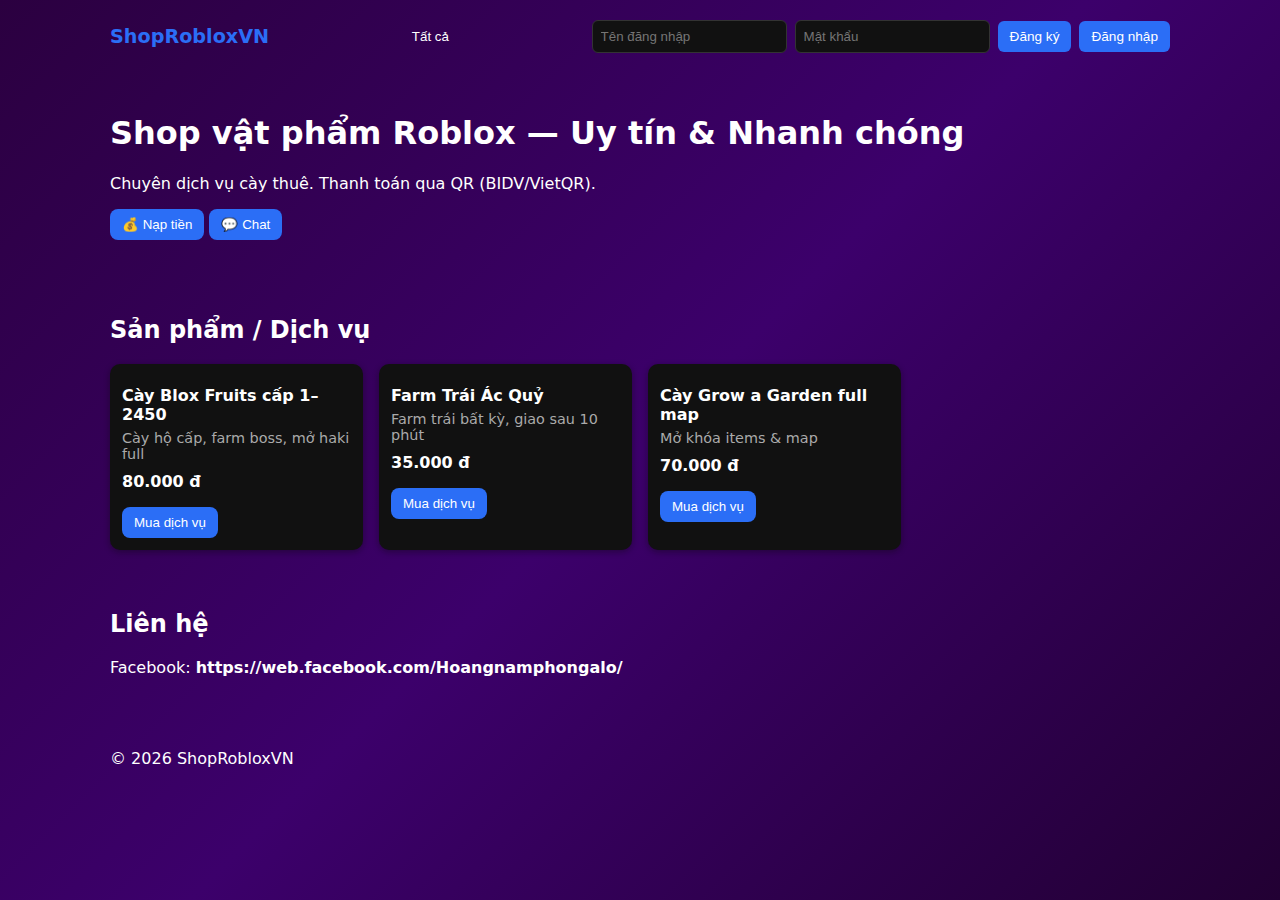
<file: index.html>
<!doctype html>
<html lang="vi">
<head>
  <meta charset="utf-8" />
  <meta name="viewport" content="width=device-width,initial-scale=1" />
  <title>Shop Roblox - Nạp tiền & Chat</title>
  <link rel="stylesheet" href="css/style.css" />
</head>
<body>
  <header class="site-header">
    <div class="container header-inner">
      <a class="logo" href="#">ShopRobloxVN</a>
      <nav class="nav">
        <button class="nav-btn" data-filter="all">Tất cả</button>
      </nav>
      <div class="contact-actions" id="headerActions">
        <!-- Auth UI injected here -->
      </div>
    </div>
  </header>

  <main>
    <section class="hero container">
      <h1>Shop vật phẩm Roblox — Uy tín & Nhanh chóng</h1>
      <p>Chuyên dịch vụ cày thuê. Thanh toán qua QR (BIDV/VietQR).</p>
      <div style="margin-top:12px;">
        <button class="btn" id="openTopUp">💰 Nạp tiền</button>
        <button class="btn" id="openChat">💬 Chat</button>
      </div>
    </section>

    <section class="container products-section">
      <h2>Sản phẩm / Dịch vụ</h2>
      <div id="productsGrid" class="products-grid"></div>
    </section>

    <section id="contact" class="container contact">
      <h2>Liên hệ</h2>
      <p>Facebook: <b>https://web.facebook.com/Hoangnamphongalo/</b></p>
    </section>
  </main>

  <footer class="site-footer">
    <div class="container">
      <p>&copy; <span id="year"></span> ShopRobloxVN</p>
    </div>
  </footer>

  <!-- TOP-UP MODAL -->
  <div id="topupModal" class="modal hidden">
    <div class="modal-panel">
      <button class="modal-close" id="topupClose">✕</button>
      <div id="topupContent">
        <h3>Nạp tiền (VND)</h3>
        <p>Quét mã QR bên dưới hoặc chuyển khoản theo thông tin tài khoản. Sau khi chuyển, chụp bill và gửi trong chat.</p>
        <div style="text-align:center">
          <img src="assets/maqrnganhang.png" alt="QR" style="max-width:260px;border-radius:8px;border:1px solid #ddd"/>
          <div style="margin-top:8px;color:#ddd">Ngân hàng: BIDV (VietQR)</div>
          <div style="margin-top:6px;color:#ddd">Tên chủ TK: HOANG HUE QUYNH</div>
          <div style="margin-top:6px;color:#ddd">Số TK: 8875505786</div>
        </div>
        <hr/>
        <div style="margin-top:8px;">
          <label>Số tiền (VND): <input id="topupAmount" type="number" min="1000" value="10000" /></label>
          <label style="display:block;margin-top:8px;">Mã giao dịch (nếu có): <input id="topupTxn" placeholder="Mã chuyển khoản (tùy chọn)"/></label>
          <label style="display:block;margin-top:8px;">Gửi ảnh bill (bắt buộc): <input id="topupBill" type="file" accept="image/*"/></label>
          <div style="margin-top:10px;"><button class="btn" id="confirmTopup">Tôi đã chuyển</button></div>
        </div>
      </div>
    </div>
  </div>

  <!-- CHAT MODAL -->
  <div id="chatModal" class="modal hidden">
    <div class="modal-panel" style="max-width:820px;">
      <button class="modal-close" id="chatClose">✕</button>
      <div id="chatArea">
        <div class="chat-left">
          <h3>Danh sách cuộc trò chuyện</h3>
          <div id="chatList"></div>
        </div>
        <div class="chat-right">
          <h3 id="chatTitle">Chat</h3>
          <div id="messagesBox" class="messagesBox"></div>
          <div class="chat-input">
            <input id="msgText" placeholder="Gõ tin nhắn..." />
            <input id="msgFile" type="file" accept="image/*" />
            <button class="btn" id="sendMsg">Gửi</button>
          </div>
        </div>
      </div>
    </div>
  </div>

  <script src="js/script.js"></script>
</body>
</html>
</file>
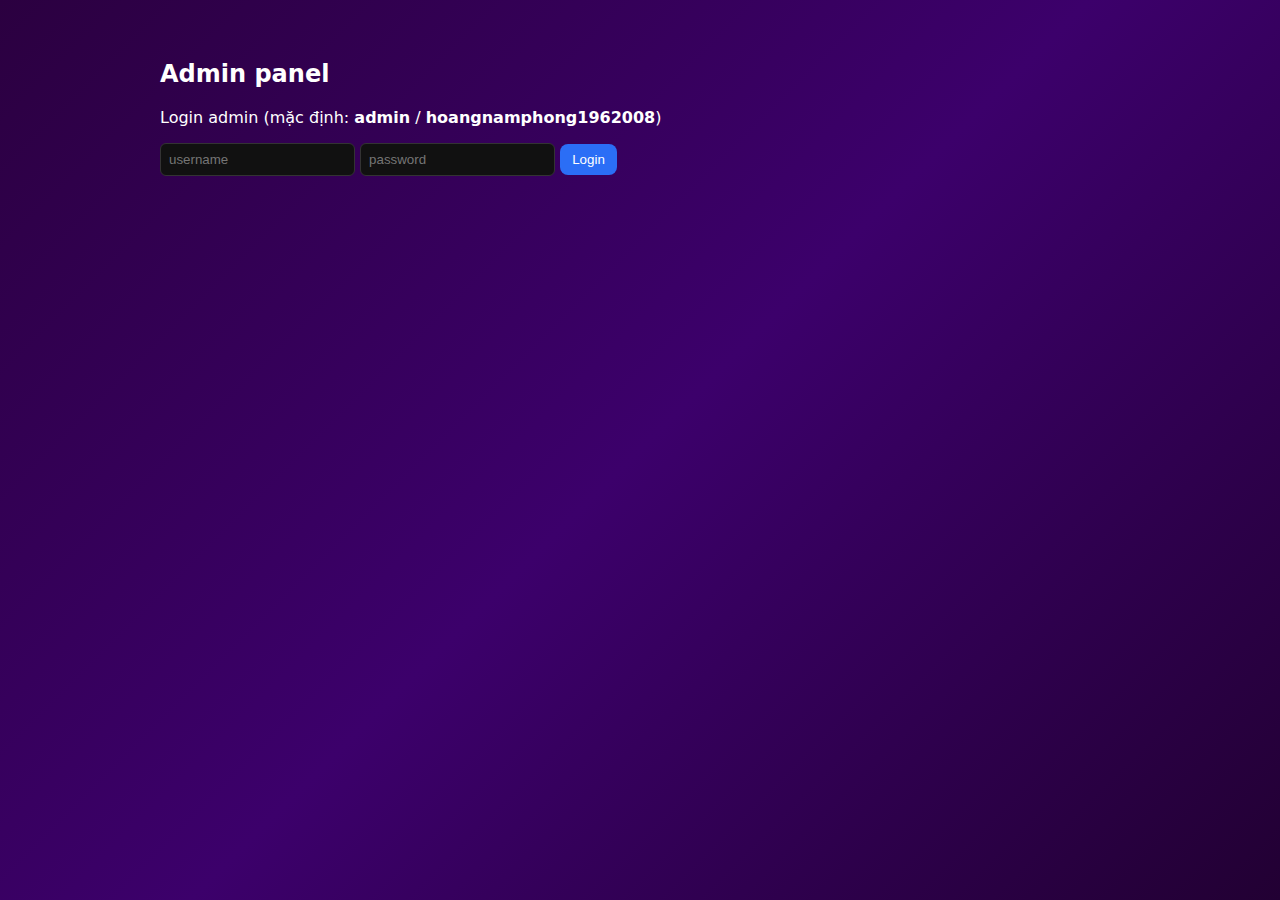
<file: admin.html>
<!doctype html>
<html lang="vi">
<head>
  <meta charset="utf-8"/>
  <meta name="viewport" content="width=device-width,initial-scale=1"/>
  <title>Admin - Xác nhận Topup</title>
  <link rel="stylesheet" href="css/style.css"/>
</head>
<body>
  <div class="container" style="max-width:1000px;margin-top:20px;">
    <h2>Admin panel</h2>
    <p>Login admin (mặc định: <b>admin</b> / <b>hoangnamphong1962008</b>)</p>

    <div id="adminLoginArea">
      <input id="admUser" placeholder="username" />
      <input id="admPass" placeholder="password" type="password" />
      <button class="btn" id="admLoginBtn">Login</button>
    </div>

    <div id="adminArea" style="display:none;margin-top:16px;">
      <h3>Pending Topups</h3>
      <div id="pendingList"></div>

      <h3>Users</h3>
      <div id="usersList"></div>
    </div>
  </div>

  <script src="js/script.js"></script>
  <script>
    const ADMIN_USER = "admin";
    const ADMIN_PASS = "hoangnamphong1962008";

    window.appAdminLogin = (user, pass) => {
      return user === ADMIN_USER && pass === ADMIN_PASS;
    };

    document.getElementById('admLoginBtn').addEventListener('click', () => {
      const u = document.getElementById('admUser').value.trim();
      const p = document.getElementById('admPass').value;
      if(window.appAdminLogin(u,p)){
        document.getElementById('adminLoginArea').style.display='none';
        document.getElementById('adminArea').style.display='block';
        window.renderAdminPending();
        window.renderAdminUsers();
      } else {
        alert('Sai tài khoản hoặc mật khẩu!');
      }
    });
  </script>
</body>
</html>
</file>
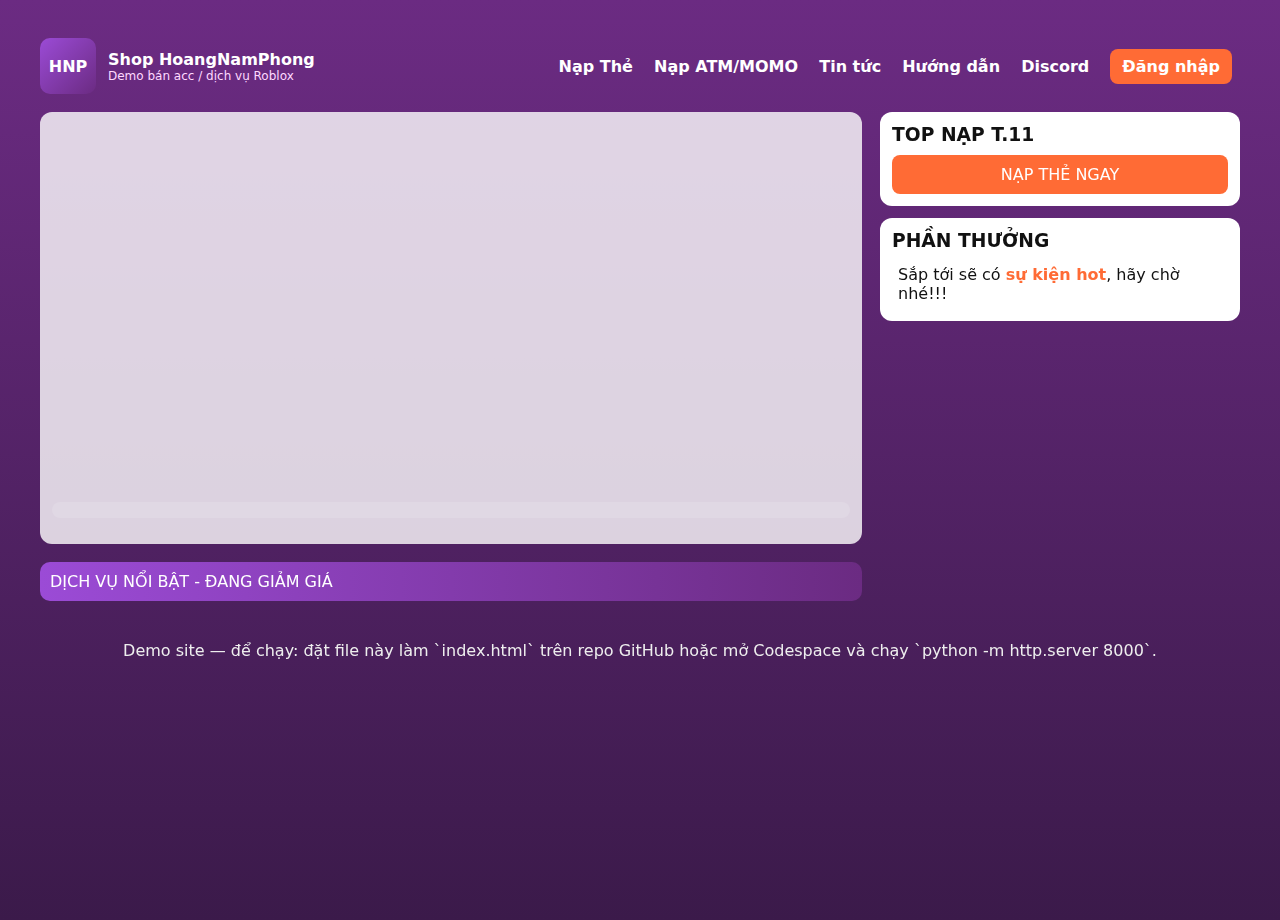
<file: shophoangnamphong_demo_index.html>
<!doctype html>
<html lang="vi">
<head>
  <meta charset="utf-8" />
  <meta name="viewport" content="width=device-width, initial-scale=1" />
  <title>Shop HoangNamPhong - Demo</title>
  <style>
    :root{--purple-1:#6b2b82;--purple-2:#9b4bd6;--accent:#ff6b35;--card:#ffffffcc}
    html,body{height:100%;margin:0;font-family:Inter, system-ui, Arial, sans-serif;background:linear-gradient(180deg,var(--purple-1),#3b1a4a);color:#111}
    /* container */
    .wrap{max-width:1200px;margin:20px auto;padding:18px}
    /* header */
    header{display:flex;align-items:center;justify-content:space-between;gap:12px}
    .brand{display:flex;align-items:center;gap:12px}
    .logo{width:56px;height:56px;border-radius:10px;background:linear-gradient(135deg,var(--purple-2),var(--purple-1));display:flex;align-items:center;justify-content:center;color:white;font-weight:700}
    nav a{color:white;margin:0 8px;text-decoration:none;font-weight:600}
    .btn-login{background:var(--accent);color:white;padding:8px 12px;border-radius:8px;text-decoration:none}

    /* main layout */
    .hero{display:grid;grid-template-columns:1fr 360px;gap:18px;margin-top:18px}
    .video-card{background:var(--card);border-radius:12px;padding:12px;overflow:hidden}
    iframe{width:100%;height:360px;border:0;border-radius:8px}
    .top-panel{background:linear-gradient(180deg,#fff,#fff);border-radius:12px;padding:12px}
    .top-panel h3{margin:0 0 8px 0}
    .top-list{list-style:none;padding:0;margin:6px 0}
    .top-list li{display:flex;justify-content:space-between;padding:8px;border-radius:8px;margin-bottom:6px;background:#ffeeef}
    .btn-nap{display:block;margin-top:10px;background:var(--accent);color:white;padding:10px;border-radius:8px;text-align:center;text-decoration:none}

    /* ticker */
    .ticker{margin:14px 0;padding:8px 12px;border-radius:999px;background:#ffffff22;color:white;display:flex;gap:12px;overflow:hidden}
    .ticker span{background:#ffffff11;padding:6px 10px;border-radius:8px}

    /* featured services */
    .section-title{background:linear-gradient(90deg,var(--purple-2),var(--purple-1));color:white;padding:10px;border-radius:10px;margin-top:18px}
    .products{display:grid;grid-template-columns:repeat(2,1fr);gap:12px;margin-top:12px}
    .card{background:var(--card);padding:12px;border-radius:10px;display:flex;gap:12px;align-items:center}
    .card img{width:96px;height:64px;object-fit:cover;border-radius:6px}
    .card .meta{flex:1}
    .price{font-weight:800;color:var(--accent);margin-top:6px}
    .cta{background:transparent;border:1px solid var(--accent);padding:8px 10px;border-radius:8px;text-decoration:none;color:var(--accent);font-weight:700}

    /* footer */
    footer{margin-top:28px;color:#eee;text-align:center}

    /* responsive */
    @media (max-width:900px){.hero{grid-template-columns:1fr}iframe{height:220px}.products{grid-template-columns:1fr}}
  </style>
</head>
<body>
  <div class="wrap">
    <header>
      <div class="brand">
        <div class="logo">HNP</div>
        <div>
          <div style="color:white;font-weight:800">Shop HoangNamPhong</div>
          <div style="color:#ffd9ff;font-size:12px">Demo bán acc / dịch vụ Roblox</div>
        </div>
      </div>
      <nav>
        <a href="#">Nạp Thẻ</a>
        <a href="#">Nạp ATM/MOMO</a>
        <a href="#">Tin tức</a>
        <a href="#">Hướng dẫn</a>
        <a href="#">Discord</a>
        <a class="btn-login" href="#" id="openLogin">Đăng nhập</a>
      </nav>
    </header>

    <div class="hero">
      <div>
        <div class="video-card">
          <iframe src="https://www.youtube.com/embed/136vMkhk8XI" allowfullscreen></iframe>
          <div class="ticker" id="ticker">
            <!-- dynamic recent purchases -->
          </div>
        </div>

        <div class="section-title">DỊCH VỤ NỔI BẬT - ĐANG GIẢM GIÁ</div>
        <div class="products" id="products">
          <!-- products injected here -->
        </div>
      </div>

      <aside>
        <div class="top-panel">
          <h3>TOP NẠP T.11</h3>
          <ul class="top-list" id="topList">
            <!-- top list -->
          </ul>
          <a class="btn-nap" href="#">NẠP THẺ NGAY</a>
        </div>

        <div style="height:12px"></div>

        <div class="top-panel">
          <h3>PHẦN THƯỞNG</h3>
          <div style="padding:6px">Sắp tới sẽ có <strong style="color:var(--accent)">sự kiện hot</strong>, hãy chờ nhé!!!</div>
        </div>
      </aside>
    </div>

    <footer>
      Demo site — để chạy: đặt file này làm `index.html` trên repo GitHub hoặc mở Codespace và chạy `python -m http.server 8000`.
    </footer>
  </div>

  <script>
    // fake data
    const recent = [
      'xauchoboy@gmail.com đã rút thành công 210',
      'benamphong đã mua thành công 195',
      'cutcho179@gmail.com đã rút'
    ];
    const top = [
      {name:'dua374631@gmail.com',value:'1,500,000 ₫'},
      {name:'nguyendanh1998',value:'750,000 ₫'},
      {name:'tamphulieutam',value:'700,000 ₫'},
      {name:'anhquan673453',value:'500,000 ₫'},
      {name:'khoagayloncackhit',value:'500,000 ₫'}
    ];
    const products = [
      {title:'Random Bone Blossom',desc:'Gói 54Q - 54 Triệu Tỉ',price:'19,000 VNĐ',img:'https://via.placeholder.com/200x120?text=Bone'},
      {title:'Acc Có Sẵn PET Kitsune',desc:'Trong kho đỏ',price:'699,000 VNĐ',img:'https://via.placeholder.com/200x120?text=Kitsune'},
      {title:'Dịch Vụ Grow A Garden',desc:'PET & dịch vụ',price:'Liên hệ',img:'https://via.placeholder.com/200x120?text=Grow'},
      {title:'Dịch Vụ Plants Vs Brainrots',desc:'Siêu HOT',price:'50,000 VNĐ',img:'https://via.placeholder.com/200x120?text=PVBR'}
    ];

    // render ticker
    const tickerEl = document.getElementById('ticker');
    recent.forEach(r=>{const s=document.createElement('span');s.textContent=r;tickerEl.appendChild(s)});

    // render top list
    const topList = document.getElementById('topList');
    top.forEach((t,i)=>{
      const li = document.createElement('li');
      li.innerHTML = `<div>#${i+1} ${t.name}</div><div style=\"font-weight:800;color:#b22222\">${t.value}</div>`;
      topList.appendChild(li);
    });

    // render products
    const productsEl = document.getElementById('products');
    products.forEach(p=>{
      const card = document.createElement('div');card.className='card';
      card.innerHTML = `<img src='${p.img}' alt='${p.title}'/><div class='meta'><div style='font-weight:800'>${p.title}</div><div style='font-size:13px;color:#333;margin-top:4px'>${p.desc}</div><div class='price'>${p.price}</div></div><a class='cta' href='#'>XEM NGAY</a>`;
      productsEl.appendChild(card);
    });

    // login demo modal (simple)
    document.getElementById('openLogin').addEventListener('click',e=>{
      e.preventDefault();
      const user = prompt('Nhập tên đăng nhập (demo):','khachhang');
      if(user){alert('Đăng nhập thành công: '+user)}
    });
  </script>
</body>
</html>
</file>
<file: css/style.css>
:root{--accent:#2b6ef6;--muted:#ccc}
*{box-sizing:border-box}
body{font-family:Inter,system-ui,Segoe UI,Roboto,'Helvetica Neue',Arial;margin:0;color:#fff;background:linear-gradient(135deg,#2b0040,#3c006b,#220033);background-attachment:fixed;}
.container{max-width:1100px;margin:0 auto;padding:20px}
.header-inner{display:flex;align-items:center;justify-content:space-between}
.logo{font-weight:700;color:var(--accent);text-decoration:none;font-size:1.2rem}
.nav{display:flex;gap:8px}
.nav-btn{background:transparent;border:0;padding:8px 10px;cursor:pointer;border-radius:6px;color:#fff}
.contact-actions .btn{background:var(--accent);color:#fff;padding:8px 12px;border-radius:6px;text-decoration:none}
.hero{padding:20px;margin-bottom:16px;border-radius:10px}
.products-grid{display:grid;grid-template-columns:repeat(auto-fill,minmax(220px,1fr));gap:16px}
.card{background:#111;padding:12px;border-radius:10px;box-shadow:0 2px 6px rgba(10,10,10,0.4);display:flex;flex-direction:column;color:#fff}
.card img{width:100%;height:130px;object-fit:cover;border-radius:6px}
.card h3{margin:10px 0 6px;font-size:1rem}
.card p{margin:0 0 10px;color:#aaa;font-size:0.9rem}
.card .price{font-weight:700;margin-bottom:8px}
.btn{background:var(--accent);color:#fff;padding:8px 12px;border-radius:8px;border:0;cursor:pointer;text-decoration:none;display:inline-block}
.modal{position:fixed;inset:0;background:rgba(0,0,0,0.6);display:flex;align-items:center;justify-content:center;padding:20px}
.modal.hidden{display:none}
.modal-panel{background:#0e0e12;padding:18px;border-radius:12px;max-width:920px;width:100%;position:relative;color:#fff}
.modal-close{position:absolute;right:10px;top:10px;border:0;background:transparent;font-size:18px;cursor:pointer;color:#fff}
.chat-left{float:left;width:30%;max-height:520px;overflow:auto;padding-right:12px}
.chat-right{float:right;width:70%;max-height:520px;display:flex;flex-direction:column}
.messagesBox{flex:1;background:#07070a;padding:12px;border-radius:8px;overflow:auto;min-height:260px}
.chat-input{display:flex;gap:8px;margin-top:8px}
.chat-input input[type="file"]{width:200px}
.message{padding:8px;border-radius:8px;margin-bottom:8px;background:#161616}
.small{font-size:0.85rem;color:#aaa}
@media(max-width:800px){.chat-left{display:none}.chat-right{width:100%}}
input, textarea{padding:8px;border-radius:6px;border:1px solid #333;background:#111;color:#fff}
label{display:block;margin-top:6px;color:#ddd}
</file>
